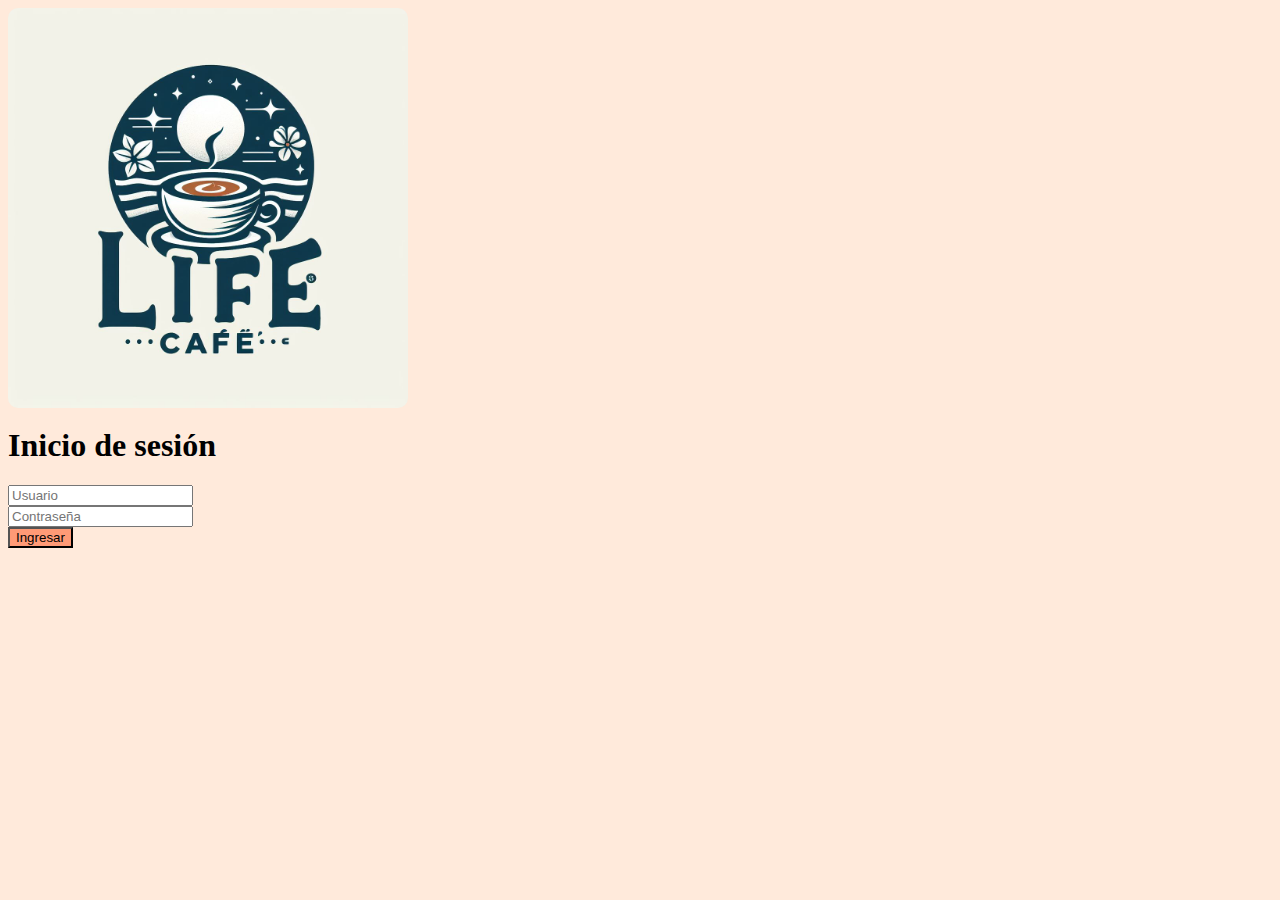
<file: index.html>
<!DOCTYPE html>
<html lang="en">
<head>
    <meta charset="UTF-8">
    <meta name="viewport" content="width=device-width, initial-scale=1.0">
    <link href="https://cdn.jsdelivr.net/npm/bootstrap@5.3.2/dist/css/bootstrap.min.css" rel="stylesheet" integrity="sha384-T3c6CoIi6uLrA9TneNEoa7RxnatzjcDSCmG1MXxSR1GAsXEV/Dwwykc2MPK8M2HN" crossorigin="anonymous">
    <link rel="stylesheet" href="/styles/style.css">
    <link rel="icon" href="./img/lifeCaffeLogo.ico">
    <title>Life Caffè</title>
</head>
<body>

  <!--COMIENZO DE NAVBAR-->
  <nav class="navbar navbar-expand-lg">
      <div class="container-fluid">
        <a class="navbar-brand" href="index.html">
          <img class="logoImage" src="/img/lifeCaffeLogo.jpeg" alt="">
          Life Caffè
        </a>
        <button class="navbar-toggler" type="button" data-bs-toggle="collapse" data-bs-target="#navbarNavDropdown" aria-controls="navbarNavDropdown" aria-expanded="false" aria-label="Toggle navigation">
          <span class="navbar-toggler-icon"></span>
        </button>
        <div class="collapse navbar-collapse" id="navbarNavDropdown">
          <ul class="navbar-nav">
            <li class="nav-item">
              <a class="nav-link" aria-current="page" href="index.html">Home</a>
            </li>
            <li class="nav-item">
              <a class="nav-link" aria-current="page" href="/pages/productos.html">Productos</a>
            </li>
            <!--<li class="nav-item">
              <a class="nav-link" href="/pages/modBaja.html">Modificación/Eliminación de datos</a>
            </li>-->
            <li class="nav-item">
              <a class="nav-link" href="/pages/consulta.html">Consulta datos</a>
            </li>
          </ul>
        </div>
      </div>
    </nav>
    <!--FIN DE NAVBAR-->


    <!--COMIENZO CUERPO-->

    <!--COMIENZO CARROUSEL-->
    <div id="carouselExampleFade" class="carousel slide carousel-fade">
      <div class="carousel-indicators">
        <button type="button" data-bs-target="#carouselExampleIndicators" data-bs-slide-to="0" class="active" aria-current="true" aria-label="Slide 1"></button>
        <button type="button" data-bs-target="#carouselExampleIndicators" data-bs-slide-to="1" aria-label="Slide 2"></button>
        <button type="button" data-bs-target="#carouselExampleIndicators" data-bs-slide-to="2" aria-label="Slide 3"></button>
      </div>
      <div class="carousel-inner">
        <div class="carousel-item active">
          <img src="./img/home/photo1.png" class="d-block w-100" alt="...">
        </div>
        <div class="carousel-item">
          <img src="./img/home/photo2.jpg" class="d-block w-100" alt="...">
        </div>
        <div class="carousel-item">
          <img src="./img/home/photo3.jpeg" class="d-block w-100" alt="...">
        </div>
      </div>
      <button class="carousel-control-prev" type="button" data-bs-target="#carouselExampleFade" data-bs-slide="prev">
        <span class="carousel-control-prev-icon" aria-hidden="true"></span>
        <span class="visually-hidden">Previous</span>
      </button>
      <button class="carousel-control-next" type="button" data-bs-target="#carouselExampleFade" data-bs-slide="next">
        <span class="carousel-control-next-icon" aria-hidden="true"></span>
        <span class="visually-hidden">Next</span>
      </button>
    </div>
    <!--FIN CARROUSEL-->

    <div class="homeInfo">
      <div class="homeContainer">
        <div class="container">
          <div class="row align-items-center">
            <div class="col colInfo">
              <h1>Life Caffè</h1>
              <p>
                Life Caffè es tu destino ideal para disfrutar de una experiencia única de café.
                Nuestra acogedora tienda ofrece una amplia variedad de granos de café premium cuidadosamente seleccionados 
                de todo el mundo, garantizando una taza de café excepcional en cada visita. 
                Además de nuestro exquisito café, ofrecemos una variedad de deliciosos postres y bocadillos frescos. <br>
                En Life Caffè, nos esforzamos por crear un ambiente cálido y acogedor donde puedas relajarte, 
                conectarte con amigos o trabajar de manera productiva. Descubre el placer de un buen café en Life Caffè, 
                donde cada taza cuenta una historia de sabor y calidad.
              </p>
            </div>
            <div class="col homeLogoIMG">
              <img src="./img/lifeCaffeLogo.jpeg" alt="">
            </div>
          </div>
        </div>
      </div>
    </div>

    <!--FIN CUERPO-->
    <script src="/src/index.js"></script>
    <script src="https://cdn.jsdelivr.net/npm/bootstrap@5.3.2/dist/js/bootstrap.bundle.min.js" integrity="sha384-C6RzsynM9kWDrMNeT87bh95OGNyZPhcTNXj1NW7RuBCsyN/o0jlpcV8Qyq46cDfL" crossorigin="anonymous"></script>
</body>
</html>
</file>
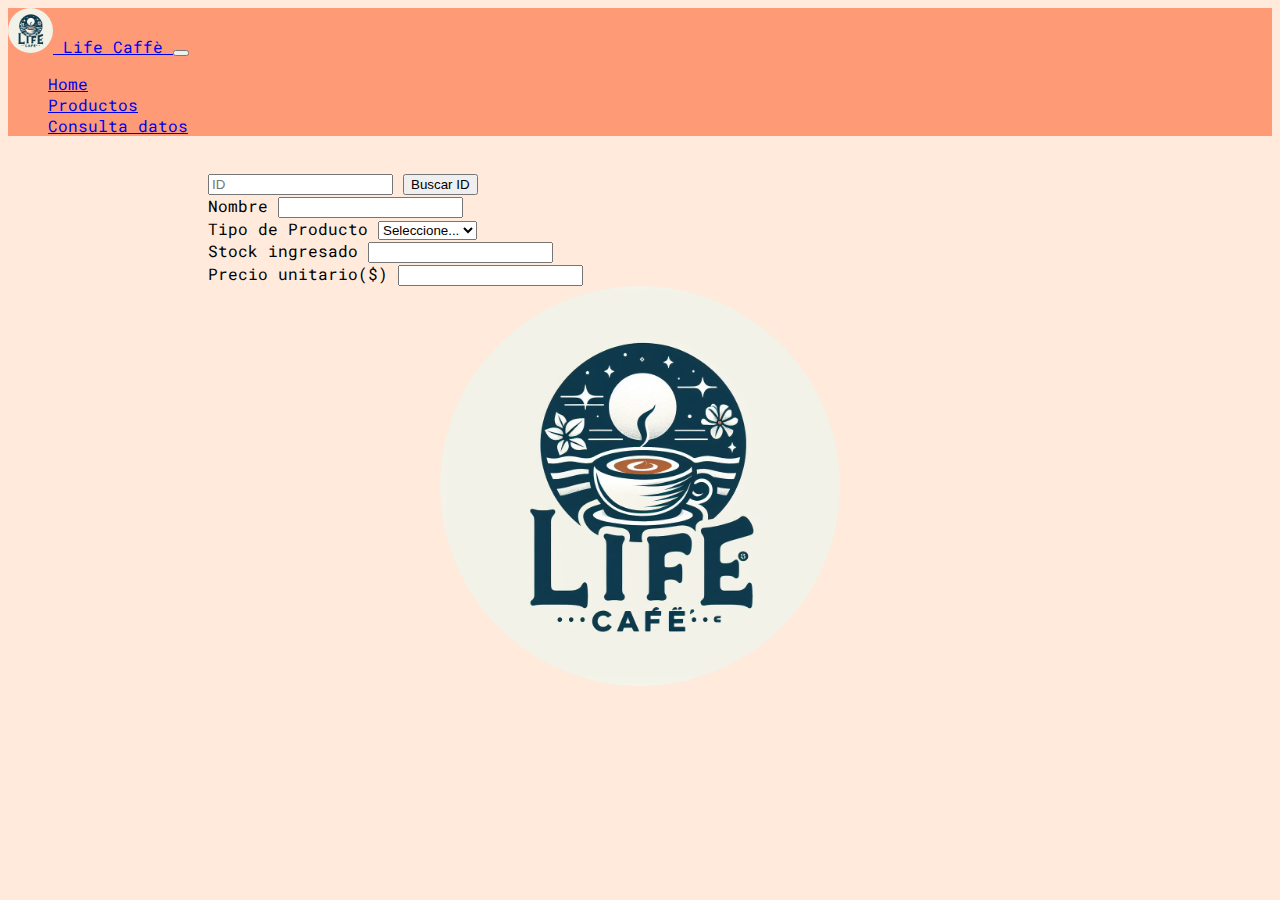
<file: pages/consulta.html>
<!DOCTYPE html>
<html lang="en">
<head>
    <meta charset="UTF-8">
    <meta name="viewport" content="width=device-width, initial-scale=1.0">
    <link href="https://cdn.jsdelivr.net/npm/bootstrap@5.3.2/dist/css/bootstrap.min.css" rel="stylesheet" integrity="sha384-T3c6CoIi6uLrA9TneNEoa7RxnatzjcDSCmG1MXxSR1GAsXEV/Dwwykc2MPK8M2HN" crossorigin="anonymous">
    <link rel="stylesheet" href="/styles/consulta.css">
    <link rel="stylesheet" href="/styles/style.css">
    <link rel="icon" href="./img/lifeCaffeLogo.ico">
    <title>Life Caffè</title>
</head>
<body>
  
  <!--COMIENZO DE NAVBAR-->
  <nav class="navbar navbar-expand-lg">
      <div class="container-fluid">
        <a class="navbar-brand" href="../index.html">
          <img class="logoImage" src="/img/lifeCaffeLogo.jpeg" alt="">
          Life Caffè
        </a>
        <button class="navbar-toggler" type="button" data-bs-toggle="collapse" data-bs-target="#navbarNavDropdown" aria-controls="navbarNavDropdown" aria-expanded="false" aria-label="Toggle navigation">
          <span class="navbar-toggler-icon"></span>
        </button>
        <div class="collapse navbar-collapse" id="navbarNavDropdown">
          <ul class="navbar-nav">
              <li class="nav-item">
                  <a class="nav-link" href="../index.html">Home</a>
                </li>
                <li class="nav-item">
                  <a class="nav-link" aria-current="page" href="/pages/productos.html">Productos</a>
                </li>
                <!--<li class="nav-item">
                  <a class="nav-link" href="/pages/modBaja.html">Modificación/Eliminación de datos</a>
                </li>-->
                <li class="nav-item">
                  <a class="nav-link" href="consulta.html">Consulta datos</a>
                </li>
          </ul>
        </div>
      </div>
  </nav>
  <!--FIN DE NAVBAR-->

  <!--COMIENZO DE CUERPO-->
  <div class="container globalContainer">
    <div class="row align-items-center">
      <div class="col">
        <div class="dataContainer">
          <form class="row g-3">
            <div class="input-group mb-3">
              <input id="inputID" type="number" class="form-control" placeholder="ID" aria-label="ID" aria-describedby="button-addon2">
              <button class="btn btn-outline-secondary" type="button" id="buscarID">Buscar ID</button>
            </div>
            <div class="col-md-12">
              <label for="nombre" class="form-label">Nombre</label>
              <input type="text" class="form-control" id="nombre" readonly>
            </div>
            <div class="col-12">
              <label for="tipoSelec" class="form-label">Tipo de Producto</label>
              <select id="tipoSelec" class="form-select">
                <option selected>Seleccione...</option>
                <option>Bebidas</option>
                <option>Meriendas</option>
                <option>Otros</option>
              </select>
            </div>
            <div class="col-12">
              <label for="stock" class="form-label">Stock ingresado</label>
              <input type="number" class="form-control" id="stock" readonly>
            </div>
            <div class="col-md-12">
              <label for="precioUni" class="form-label">Precio unitario($)</label>
              <input type="number" class="form-control" id="precioUni" readonly>
            </div>
          </form>
        </div>
      </div>
      <div class="col globalContainerIMG">
        <div class="containerIMG">
          <img src="../img/lifeCaffeLogo.jpeg" alt="Life Caffè">
        </div>
      </div>
    </div>
  </div>
  <!--FIN DE CUERPO-->
  <script src="/src/consulta.js"></script>
  <script src="https://cdn.jsdelivr.net/npm/bootstrap@5.3.2/dist/js/bootstrap.bundle.min.js" integrity="sha384-C6RzsynM9kWDrMNeT87bh95OGNyZPhcTNXj1NW7RuBCsyN/o0jlpcV8Qyq46cDfL" crossorigin="anonymous"></script>
</body>
</html>
</file>
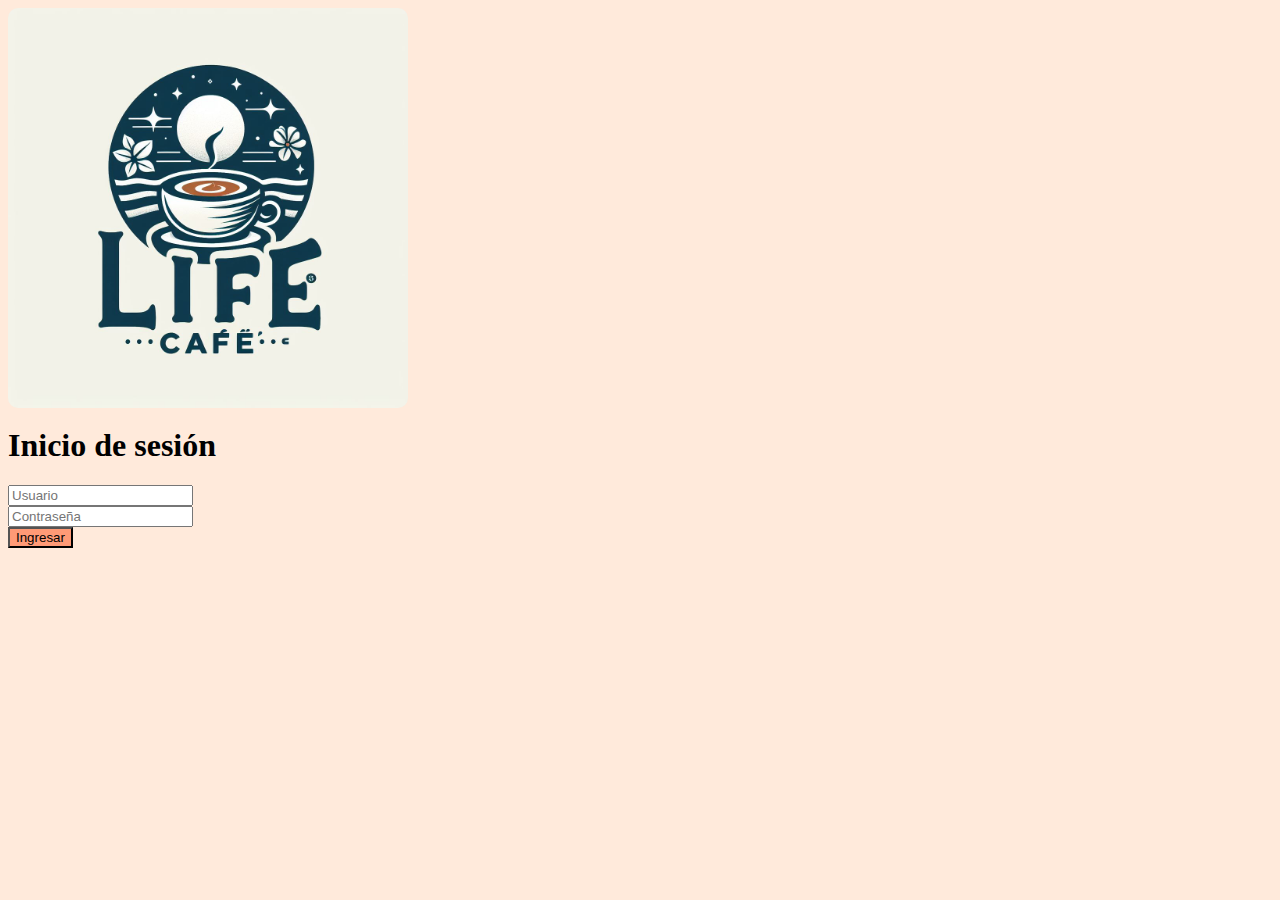
<file: pages/login.html>
<!DOCTYPE html>
<html lang="en">
<head>
    <meta charset="UTF-8">
    <meta name="viewport" content="width=device-width, initial-scale=1.0">
    <link href="https://cdn.jsdelivr.net/npm/bootstrap@5.3.2/dist/css/bootstrap.min.css" rel="stylesheet" integrity="sha384-T3c6CoIi6uLrA9TneNEoa7RxnatzjcDSCmG1MXxSR1GAsXEV/Dwwykc2MPK8M2HN" crossorigin="anonymous">
    <link rel="stylesheet" href="/styles/login.css">
    <link rel="icon" href="./img/lifeCaffeLogo.ico">
    <title>Life Caffè</title>
</head>
<body>
    <div class="container">
        <div class="row">
            <div class="text-center p-3">
                <img src="/img/lifeCaffeLogo.jpeg">
                <h1>Inicio de sesión</h1>
            </div>
        </div>
        <div class="form-floating">
            <form id="login-form">
                <!-- Email Input -->
                <div class="row">
                    <div class="col-sm-8 offset-sm-2 col-md-6 offset-md-3">
                        <input type="email" class="form-control" id="floatingInput" placeholder="Usuario" required>
                        <label for="floatingInput"></label>
                    </div>
                </div>
    
                <!-- Password Input -->
                <div class="row">
                    <div class="col-sm-8 offset-sm-2 col-md-6 offset-md-3">
                        <input type="password" class="form-control" id="floatingPassword" placeholder="Contraseña" required>
                        <label for="floatingPassword"></label>
                    </div>
                </div>
    
                <!-- Login Button -->
                <div class="row">
                    <div class="text-center">
                        <button id="logButton" class="btn btn-lg btn-primary btn-block" type="submit">Ingresar</button>
                    </div>
                </div>
            </form>
        </div>
    </div>
    
    <script src="/src/login.js"></script>
    <script src="https://cdn.jsdelivr.net/npm/bootstrap@5.3.2/dist/js/bootstrap.bundle.min.js" integrity="sha384-C6RzsynM9kWDrMNeT87bh95OGNyZPhcTNXj1NW7RuBCsyN/o0jlpcV8Qyq46cDfL" crossorigin="anonymous"></script>
</body>
</html>
</file>
<file: styles/style.css>
@import url('https://fonts.googleapis.com/css2?family=Roboto+Mono&display=swap');

body{
    background-color: #FFEADB;
    font-family: 'Roboto Mono', monospace;
}

.navbar{
    background-color: #FF9A76;
}

.globalContainer{
    padding: 20px 200px 0px 200px;
}

.logoImage{
    width: 45px;
    height: 45px;
    border-radius: 100%;
}

ul{
    list-style-type: none;
}

.globalContainerIMG{
    display: flex;
    align-items: center;
    justify-content: center;
}

.btnAceptar{
    background-color: #FF9A76;
}

.btnCancelar{
    background-color: #99b898;
}

.carousel{
    width: 100%;
    height: 675px;
}

.carousel img{
    height: 675px;
}

.colInfo{
    margin-top: 20px;
}

.col img{
    width: 400px;
    height: 400px;
    border-radius: 100%;
}

.homeLogoIMG{
    display: flex;
    justify-content: center;
    align-items: center;
}
</file>
<file: styles/consulta.css>
.containerIMG img{
    border-radius: 10px;
}
</file>
<file: styles/login.css>
body{
    background-color: #FFEADB;
}

img{
    width: 400px;
    height: 400px;
    border-radius: 10px;
}

h1{
    margin-top: 15px;
}

#logButton{
    background-color: #FF9A76;
}
</file>
